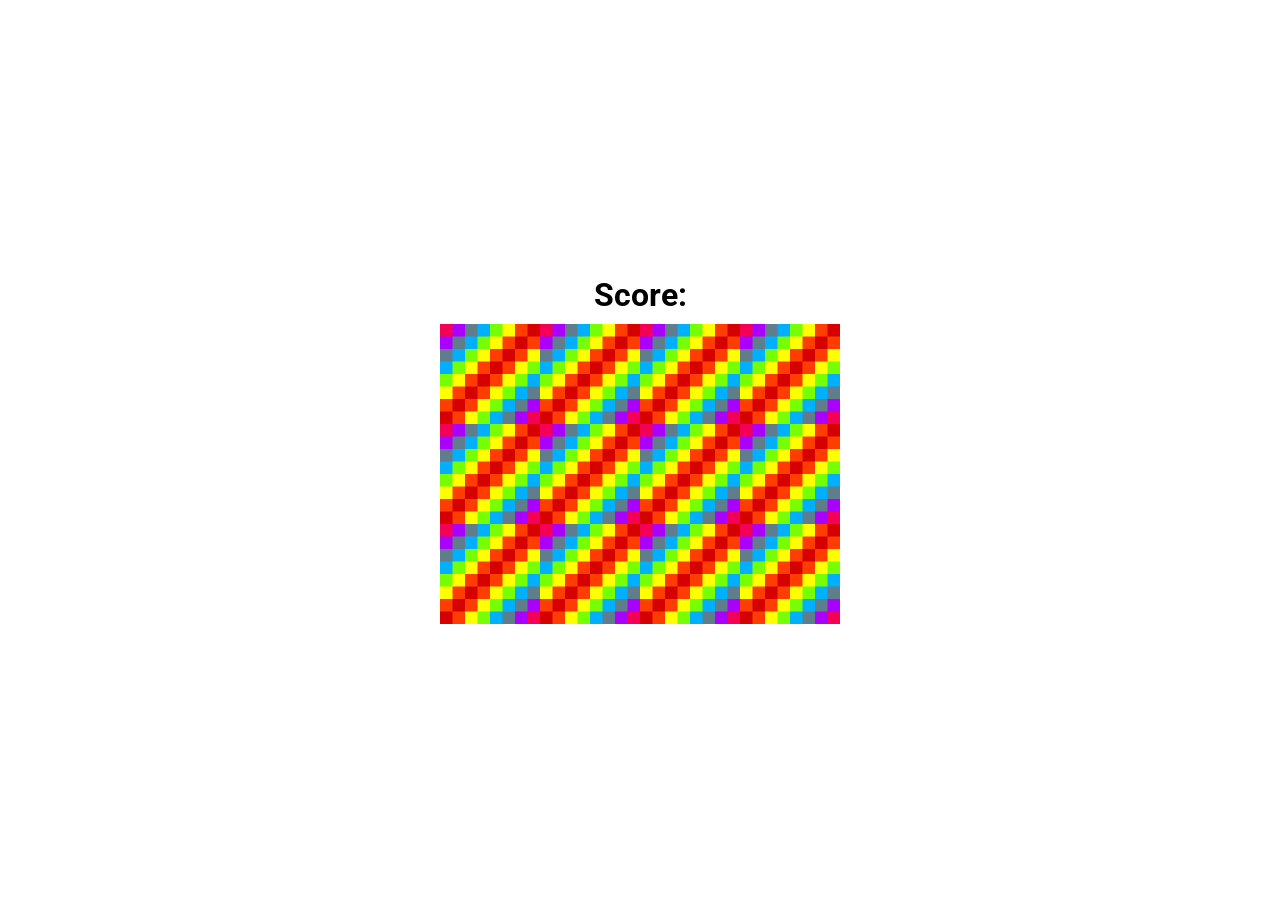
<file: index.html>
<!DOCTYPE html>
<html lang="en">

<head>
    <meta charset="UTF-8">
    <meta http-equiv="X-UA-Compatible" content="IE=edge">
    <meta name="viewport" content="width=device-width, initial-scale=1.0">
    <link rel="stylesheet" href="style.css">
    <title>Memory Game!</title>
</head>

<body>
    <main>
        <h1>Score:<span id="result"></span></h1>
        <div class="grid"></div>
    </main>

    <script src="app.js"></script>
</body>

</html>
</file>
<file: style.css>
@import url("https://fonts.googleapis.com/css2?family=Roboto:wght@400;700&display=swap");
* {
  -webkit-box-sizing: border-box;
          box-sizing: border-box;
  margin: 0;
  padding: 0;
}

* a {
  text-decoration: none;
}

* body {
  font-family: "Roboto", sans-serif;
  display: -webkit-box;
  display: -ms-flexbox;
  display: flex;
  -webkit-box-orient: vertical;
  -webkit-box-direction: normal;
      -ms-flex-direction: column;
          flex-direction: column;
  -webkit-box-align: center;
      -ms-flex-align: center;
          align-items: center;
  -webkit-box-pack: center;
      -ms-flex-pack: center;
          justify-content: center;
  height: 100vh;
  overflow: hidden;
  margin: 0;
}

* body h1 {
  display: -webkit-box;
  display: -ms-flexbox;
  display: flex;
  -webkit-box-pack: center;
      -ms-flex-pack: center;
          justify-content: center;
  margin-bottom: 10px;
}

* body .grid {
  display: -webkit-box;
  display: -ms-flexbox;
  display: flex;
  -webkit-box-orient: horizontal;
  -webkit-box-direction: normal;
      -ms-flex-flow: row wrap;
          flex-flow: row wrap;
  height: 300px;
  width: 400px;
}

* body .disabled {
  display: none;
}

.removed{
  pointer-events: none;
}
/*# sourceMappingURL=style.css.map */
</file>
